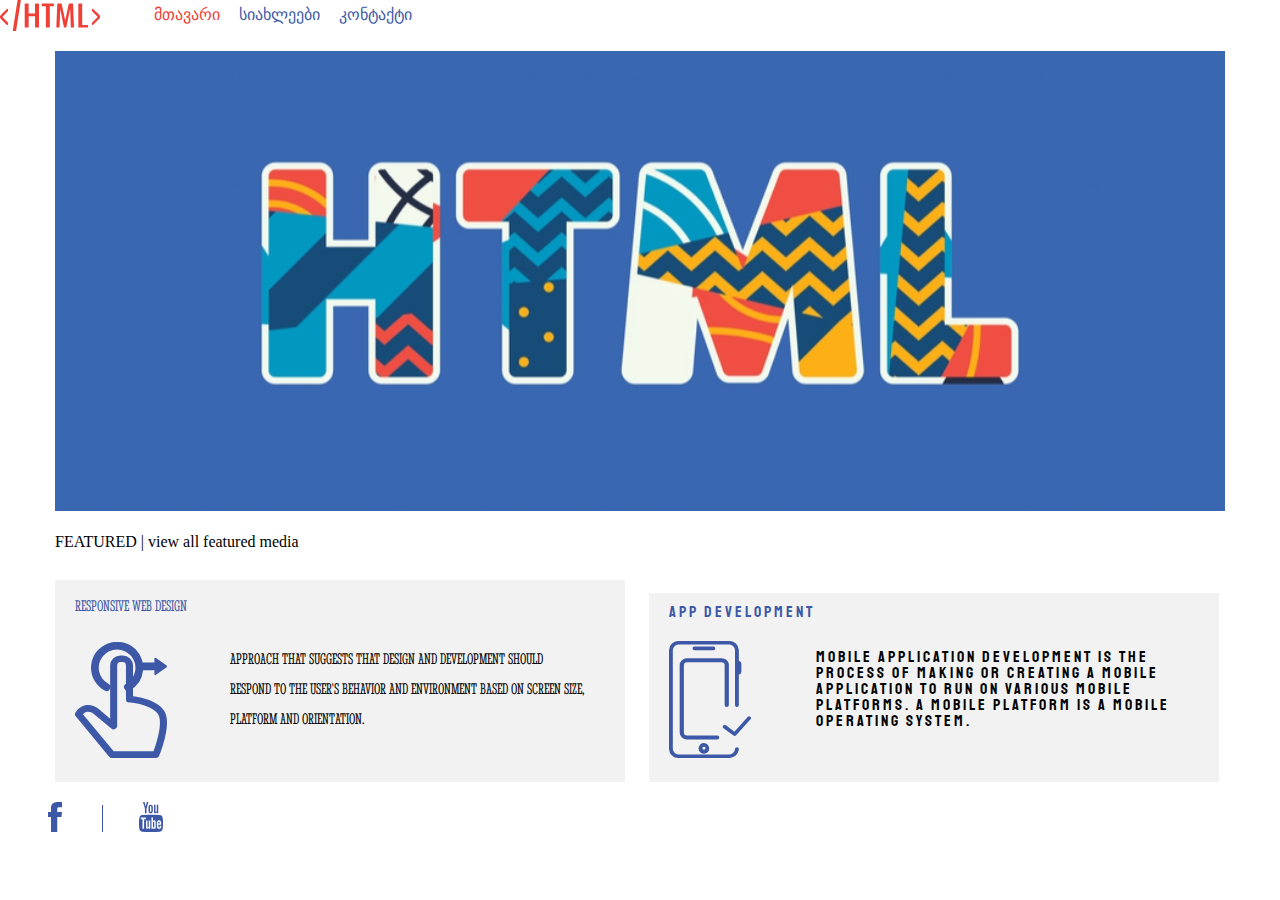
<file: index.html>
<!DOCTYPE html>
<html lang="en">
<head>
    <meta charset="utf8">
    <title>Homework 4</title>
    <link rel="stylesheet" href="CSS/reset.css">
    <link rel="stylesheet" href="CSS/fonts.css">
    <link rel="stylesheet" href="CSS/style.css">
    <link rel="preconnect" href="https://fonts.gstatic.com">
    <link href="https://fonts.googleapis.com/css2?family=Stint+Ultra+Condensed&display=swap" rel="stylesheet">  
    
    
     
</head>
<body>
    <header>
        <a href="index.html">
            <img class="logo" src="Images/logo.svg" alt="logo">
        </a>
        <nav class="navigation">
            <ul>
                <li class="nav-list"> <a class="class-list active" href="index.html"> მთავარი</a></li>
                <li class="nav-list"> <a class="class-list" href="news.html"> სიახლეები</a></li>
                <li class="nav-list"> <a class="class-list" href="contact.html"> კონტაქტი</a></li>
            </ul>

        </nav>
    </header>
    
    <section>
        <div class="container-block">
            <img src="Images/Banner-image.jpg" alt="Banner-image">
        </div>
        <div class="container-block">
            <h2 class="title-class1"> FEATURED | view all featured media</h2>
            <div class="left-block">
                <h4 class="title-class">RESPONSIVE WEB DESIGN</h4>
                <img class="image-class" src="Images/finger.svg" alt="finger-image">
                <p class="text-class">approach that suggests that design and development should respond to the user's behavior
             and environment based on screen size, platform and orientation.</p>
            </div>
            <div class="right-block">
                <h4 class="title-class">APP DEVELOPMENT</h4>
                <img class="image-class" src="Images/phone.svg" alt="phone-image">
                <p class="text-class">Mobile application development is the process of making or creating a mobile application to run on various mobile platforms.
                 A mobile platform is a mobile operating system.</p>
            </div>
        </div>
  
    </section>
</body>
 
    <footer>
        <img class="fb-class" src="Images/Fb.svg" alt="Fb-icon">
        <div class="divider"></div>
        <img src="Images/Youtube.svg" alt="Youtube-icon">
    </footer>
 
</html>
</file>
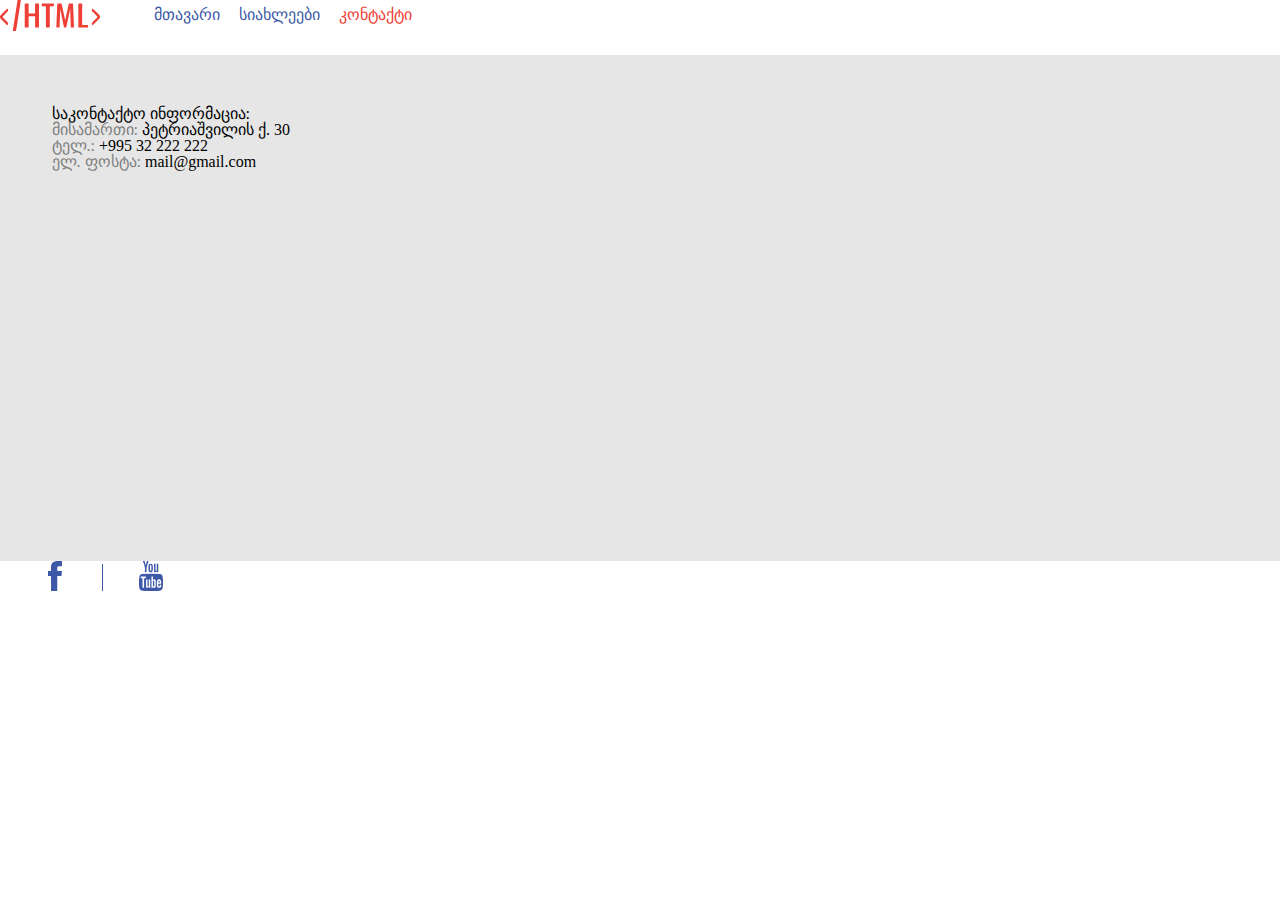
<file: contact.html>
<!DOCTYPE html>
<html lang="en">
<head>
    <title>Homework 4</title>
    <link rel="stylesheet" href="CSS/reset.css">
    <link rel="stylesheet" href="CSS/style.css">
    
     
</head>
<body>
    <header>
        <a href="index.html">
            <img class="logo" src="Images/logo.svg" alt="logo">
        </a>
        <nav class="navigation">
            <ul>
                <li class="nav-list"> <a class="class-list" href="index.html"> მთავარი</a></li>
                <li class="nav-list"> <a class="class-list" href="news.html"> სიახლეები</a></li>
                <li class="nav-list"> <a class="class-list active" href="contact.html"> კონტაქტი</a></li>
            </ul>

        </nav>
     </header>

    <section class="section-class">
            <div class="conteiner-div"> 
    
                <div class="left-block1">
                      <h2 class="contact-list">საკონტაქტო ინფორმაცია:</h2>
                      <ul>
                         <li> <span class="span-1"> მისამართი:</span> 
                             <a class="contact-a" href="https://www.google.com/maps/place/30+Vasil+Petriashvili+Street,+T'bilisi/data=!4m2!3m1!1s0x40440cce3132594f:
                0x10da8e267de58bf9?sa=X&ved=2ahUKEwj38JjxoJzxAhXeAxAIHZa9AxAQ8gEwAHoECAMQAQ">პეტრიაშვილის ქ. 30</a> </li>
                         <li><span class="span-1"> ტელ.:</span> <a class="contact-a" href="tel:+995 32 222 222">+995 32 222 222</a></li>
                         <li><span class="span-1"> ელ. ფოსტა: </span> <a class="contact-a" href="mailto:mail@gmail.com ">mail@gmail.com </a></li>
                     </ul>
                 </div>
                 <div class="right-block2">
                    <iframe class="map-class" src="https://www.google.com/maps/embed?pb=!1m18!1m12!1m3!1d2978.6708556291564!2d44.777501715435726!3d41.
            70604067923618!2m3!1f0!2f0!3f0!3m2!1i1024!2i768!4f13.1!3m3!1m2!1s0x40440cce279d4447%3A0x5dbd3cd2172832a9!2sVasil%20Petriashvili%20Street%2C%20T&#39;bilisi!5e0!3m2!1sen!2sge!4v1623683983706!5m2!1sen!2sge" width="600" height="450" style="border:0;" allowfullscreen="" loading="lazy"></iframe>

                </div>
            </div>  
         </section>
    
     </header>
         <footer>
        <img class="fb-class" src="Images/Fb.svg" alt="Fb-icon">
        <div class="divider"></div>
        <img src="Images/Youtube.svg" alt="Youtube-icon">
        </footer>
    </body>
  </html>
</file>
<file: CSS/fonts.css>
@font-face {
    font-family: 'Staatliches';
    src: url('../fonts/Staatliches-Regular.eot');
    src: url('../fonts/Staatliches-Regular.eot?#iefix') format('embedded-opentype'),
        url('../fonts/Staatliches-Regular.woff2') format('woff2'),
        url('../fonts/Staatliches-Regular.woff') format('woff'),
        url('../fonts/Staatliches-Regular.ttf') format('truetype'),
        url('../fonts/Staatliches-Regular.svg#Staatliches-Regular') format('svg');
    font-weight: normal;
    font-style: normal;
    font-display: swap;
}
@font-face {
    font-family: 'BPG Mikheil Stefane';
    src: url('../fonts/bpg-mikheil-stefane-webfont.eot'); /* IE9 Compat Modes */
    src: url('../fonts/bpg-mikheil-stefane-webfont.eot?#iefix') format('embedded-opentype'), /* IE6-IE8 */
         url('../fonts/bpg-mikheil-stefane-webfont.woff2') format('woff2'), /* Super Modern Browsers */
         url('../fonts/bpg-mikheil-stefane-webfont.woff') format('woff'), /* Pretty Modern Browsers */
         url('../fonts/bpg-mikheil-stefane-webfont.ttf') format('truetype'), /* Safari, Android, iOS */
         url('../fonts/bpg-mikheil-stefane-webfont.svg#bpg_mikheil_stefaneregular') format('svg'); /* Legacy iOS */
}
</file>
<file: CSS/style.css>
/* start main */
.navigation{
    display: inline-block;
    vertical-align: middle;
}
.logo{
    display: inline-block;
    margin-right: 50px;
    vertical-align: middle;
}
.nav-list{
    display: inline-block;
    margin-right: 15px;
}
.class-list{
    color: #3D58A6;
}
.active{
    color: #EE4036;
}
.container-block{
    width: 1170px;
    margin: 20px auto;
}
.left-block{
    width: 570px;
    background-color: #F2F2F2;
    display: inline-block;
    padding: 11px 15px 24px 20px;
    margin-right: 20px;
    font-family: 'Stint Ultra Condensed', cursive;
    line-height: 30px;
    text-transform: uppercase;
   
}
.right-block{
    width: 570px;
    background-color:#F2F2F2;
    display: inline-block;
    padding: 11px 15px 24px 20px;
    font-family: 'Staatliches';
    letter-spacing: 3px;
    
}
.text-class{
    display: inline-block;
    width: 355px;
    vertical-align:middle;
    
}
.image-class{
    vertical-align: middle;
    margin-right: 60px;
    margin-top: 21px;
}
.title-class{
    color: #3D58A6;
}
.title-class1{
    margin-bottom: 30px;
}
/* start news*/
.date{
    width: 56px;
    height: 56px;
    background-color: #3D58A6;
    padding: 7px 10px;
    font-size: 37px;
    color: #FFFFFF;
    margin-top: 39.4px;
    margin-bottom: 2px;
}
.span-class{
    color: #3D58A6;
    font-size: 22px;
    margin-bottom: 17.5px;
}
.title-class2{
    margin: 17.5px 0px;
}
.image-1{
    vertical-align: top;
    margin-right: 39px;
}
.article-class{
    display: inline-block;
    width: 929px;
    vertical-align: top;
}
.text-1{
    margin-bottom: 21px;
    font-family: "ALKBasri-Light", sans-serif;
    font-style: italic;
}
.text-2{
    font-family: 'BPG Mikheil Stefane';
    font-weight: bold;
    line-height: 20px;
    text-indent: 25px;
}

/* start contact */
.section-class{
    background-color: #E6E6E6;
    margin-top: 24.4px;
}
.conteiner-div{
    width: 1177px;
    margin: 0 auto;

}
.left-block1{
    display: inline-block;
    vertical-align: top;
    margin-right: 63.7px;
    margin-top: 51.5px;
    
}
.right-block2{
    display: inline-block;
    vertical-align: top;
    margin-top: 39px;
}
.span-1{
    color: #808080;
}
.map-class{
    width: 448px;
    height: 464px;
}
.contact-a{
    color: black;
}
/* Footer styles */
.divider{
    width: 1px;
    height: 27px;
    background-color:#3D58A6 ;
    display: inline-block;
    margin-left: 36px;
    margin-right: 32px;
}
.fb-class{
    margin-left: 47.7px;
}
</file>
